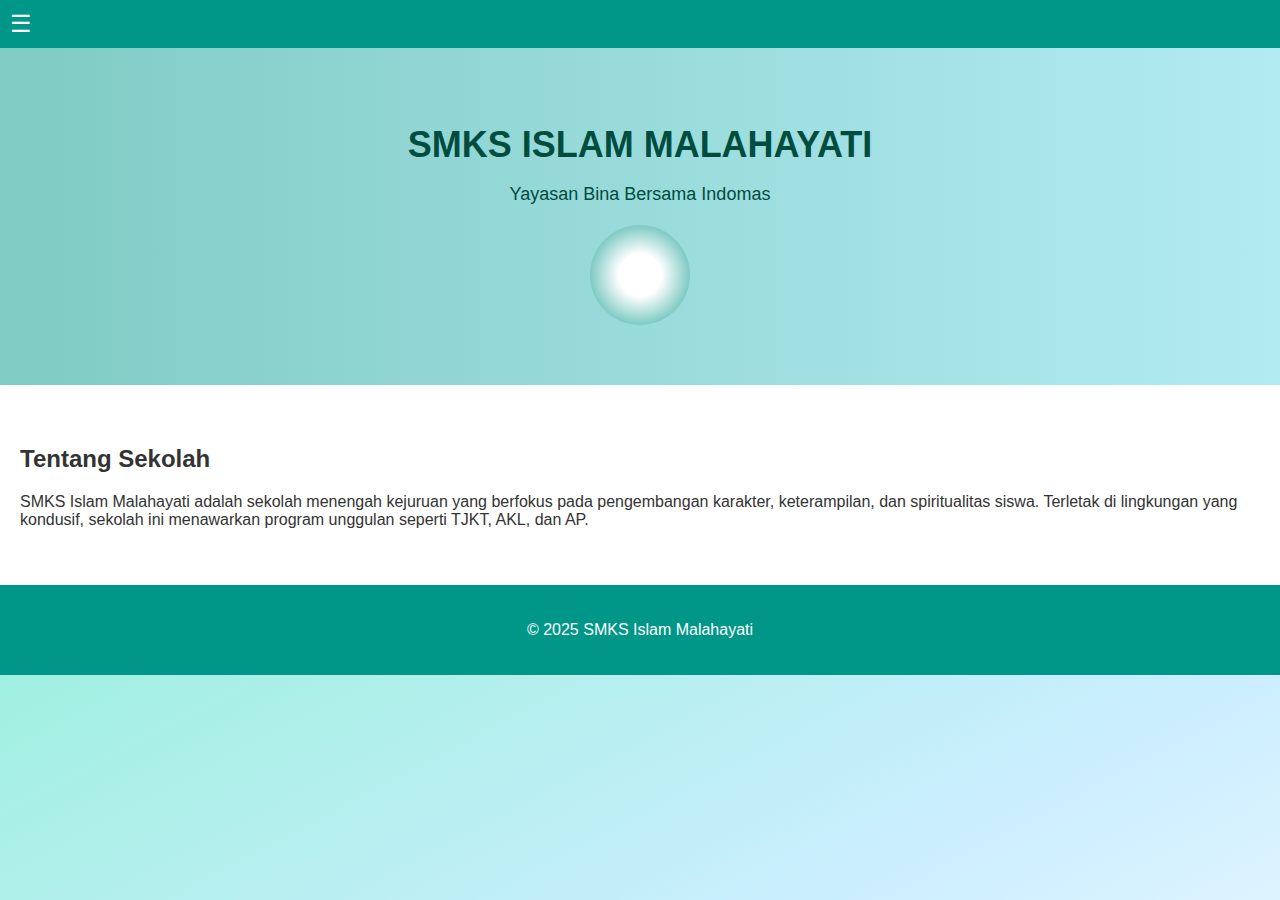
<file: index.html>
<!DOCTYPE html>
<html lang="id">
<head>
  <meta charset="UTF-8" />
  <meta name="viewport" content="width=device-width, initial-scale=1.0" />
  <title>SMKS Islam Malahayati</title>
  <link rel="stylesheet" href="style.css" />
</head>
<body>
  <header>
    <div class="menu-toggle" onclick="toggleMenu()">☰</div>
    <nav id="sidebar">
      <ul>
        <li><a href="profil.html">Profil Sekolah</a></li>
        <li><a href="visimisi.html">Visi & Misi</a></li>
        <li><a href="program.html">Program Sekolah</a></li>
        <li><a href="kontak.html">Kontak</a></li>
      </ul>
    </nav>
  </header>

  <section class="hero">
    <h1>SMKS ISLAM MALAHAYATI</h1>
    <p>Yayasan Bina Bersama Indomas</p>
    <div class="ornamen"></div>
  </section>

  <section class="info">
    <h2>Tentang Sekolah</h2>
    <p>SMKS Islam Malahayati adalah sekolah menengah kejuruan yang berfokus pada pengembangan karakter, keterampilan, dan spiritualitas siswa. Terletak di lingkungan yang kondusif, sekolah ini menawarkan program unggulan seperti TJKT, AKL, dan AP.</p>
  </section>

  <footer>
    <p>&copy; 2025 SMKS Islam Malahayati</p>
  </footer>

  <script>
    function toggleMenu() {
      document.getElementById("sidebar").classList.toggle("active");
    }
  </script>
</body>
    </html>
</file>
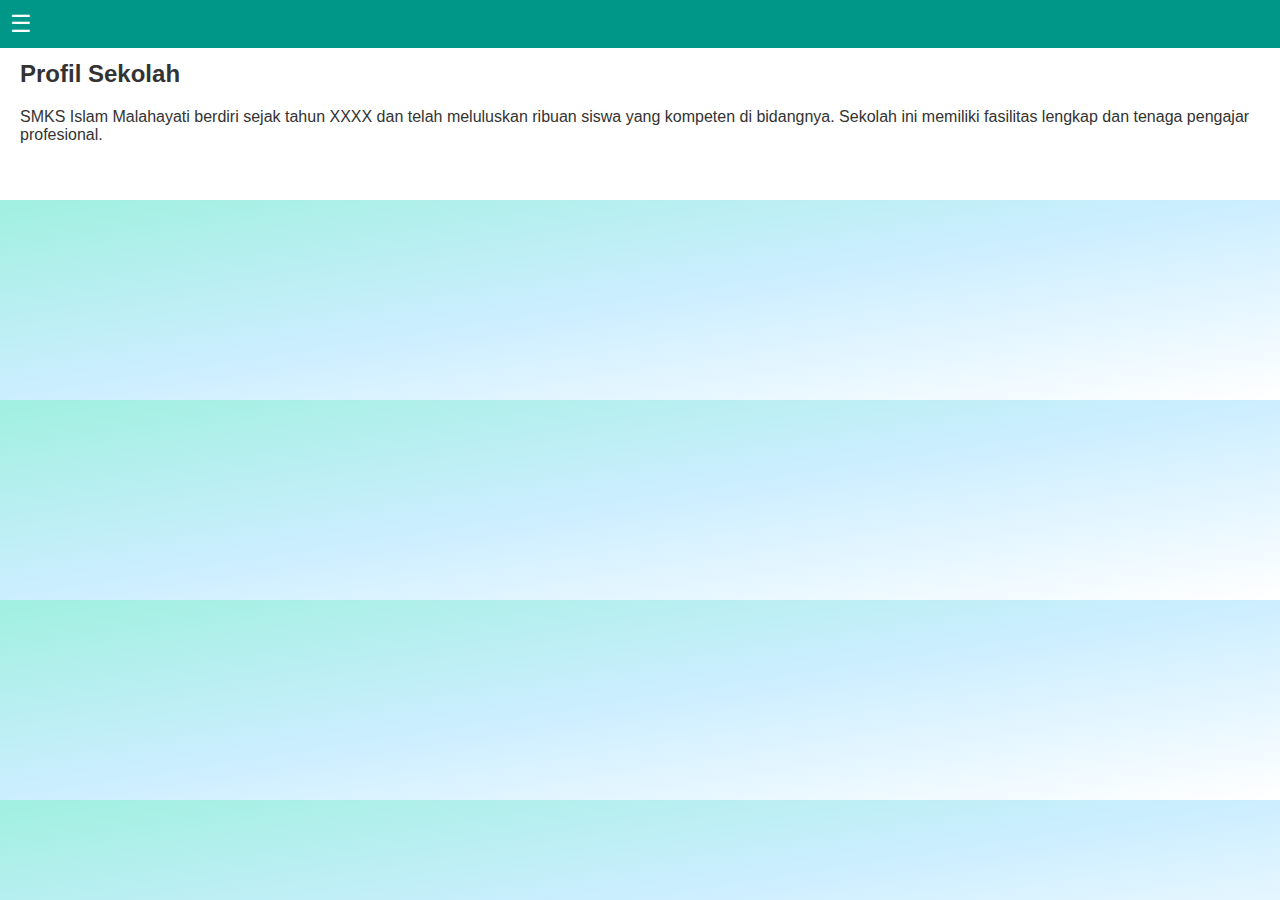
<file: profil.html>
<!DOCTYPE html>
<html lang="id">
<head>
  <meta charset="UTF-8" />
  <meta name="viewport" content="width=device-width, initial-scale=1.0" />
  <title>Profil Sekolah</title>
  <link rel="stylesheet" href="style.css" />
</head>
<body>
  <header><div class="menu-toggle" onclick="toggleMenu()">☰</div></header>
  <nav id="sidebar">
    <ul>
      <li><a href="index.html">Beranda</a></li>
      <li><a href="visimisi.html">Visi & Misi</a></li>
      <li><a href="program.html">Program Sekolah</a></li>
      <li><a href="kontak.html">Kontak</a></li>
    </ul>
  </nav>
  <section class="info">
    <h2>Profil Sekolah</h2>
    <p>SMKS Islam Malahayati berdiri sejak tahun XXXX dan telah meluluskan ribuan siswa yang kompeten di bidangnya. Sekolah ini memiliki fasilitas lengkap dan tenaga pengajar profesional.</p>
  </section>
  <script>function toggleMenu() { document.getElementById("sidebar").classList.toggle("active"); }</script>
</body>
</html>
</file>
<file: style.css>
body {
  margin: 0;
  font-family: 'Segoe UI', sans-serif;
  background: linear-gradient(to bottom right, #a0f0e0, #cceeff, #ffffff);
  color: #333;
}

header {
  position: fixed;
  top: 0;
  left: 0;
  width: 100%;
  background-color: #009688;
  color: white;
  padding: 10px;
  z-index: 1000;
}

.menu-toggle {
  font-size: 24px;
  cursor: pointer;
}

nav#sidebar {
  position: fixed;
  top: 50px;
  left: -250px;
  width: 200px;
  background-color: #004d40;
  transition: left 0.3s ease;
}

nav#sidebar.active {
  left: 0;
}

nav#sidebar ul {
  list-style: none;
  padding: 0;
}

nav#sidebar ul li {
  padding: 15px;
}

nav#sidebar ul li a {
  color: white;
  text-decoration: none;
}

.hero {
  padding: 100px 20px 40px;
  text-align: center;
  background: linear-gradient(to right, #80cbc4, #b2ebf2);
  color: #004d40;
  animation: fadeIn 2s ease;
}

.hero h1 {
  font-size: 36px;
  margin-bottom: 10px;
}

.hero p {
  font-size: 18px;
}

.ornamen {
  width: 100px;
  height: 100px;
  margin: 20px auto;
  background: radial-gradient(circle, #ffffff 30%, #80cbc4 70%);
  border-radius: 50%;
  animation: spin 5s linear infinite;
}

.info {
  padding: 40px 20px;
  background-color: #ffffff;
}

footer {
  text-align: center;
  padding: 20px;
  background-color: #009688;
  color: white;
}

@keyframes fadeIn {
  from { opacity: 0; transform: translateY(-20px); }
  to { opacity: 1; transform: translateY(0); }
}

@keyframes spin {
  0% { transform: rotate(0deg); }
  100% { transform: rotate(360deg); }
}

@media screen and (max-width: 600px) {
  .hero h1 { font-size: 28px; }
  .hero p { font-size: 16px; }
  nav#sidebar { width: 100%; }
}
</file>
